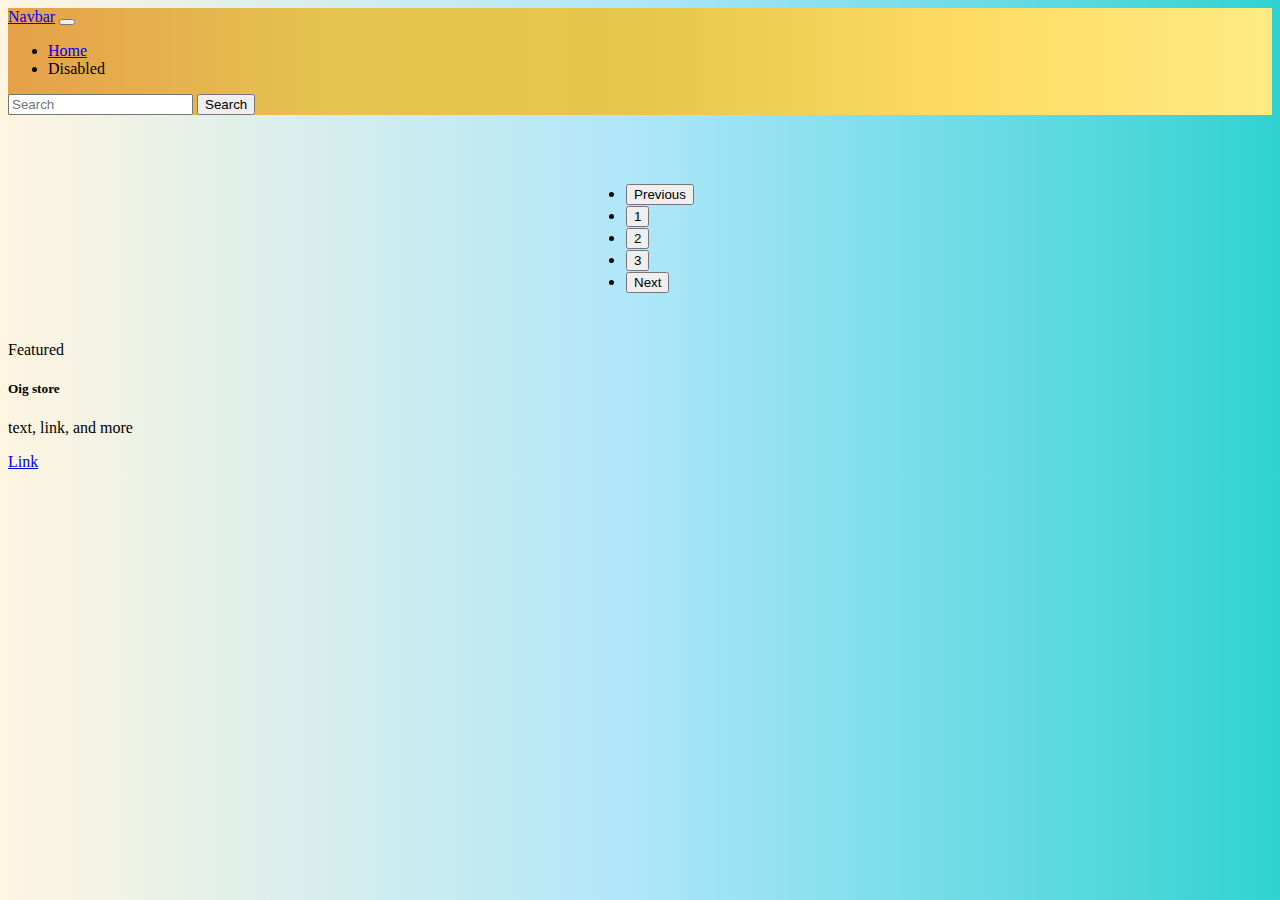
<file: show.html>
<!DOCTYPE html>
<html lang="en">
<head>
    <meta charset="UTF-8">
    <meta name="viewport" content="width=device-width, initial-scale=1.0">
    <title>oig_store</title>
    <link href="https://cdn.jsdelivr.net/npm/bootstrap@5.3.7/dist/css/bootstrap.min.css" rel="stylesheet" integrity="sha384-LN+7fdVzj6u52u30Kp6M/trliBMCMKTyK833zpbD+pXdCLuTusPj697FH4R/5mcr" crossorigin="anonymous">
    <script src="https://cdn.jsdelivr.net/npm/bootstrap@5.3.7/dist/js/bootstrap.bundle.min.js" integrity="sha384-ndDqU0Gzau9qJ1lfW4pNLlhNTkCfHzAVBReH9diLvGRem5+R9g2FzA8ZGN954O5Q" crossorigin="anonymous"></script>
    <!-- Google tag (gtag.js) -->
    <script async src="https://www.googletagmanager.com/gtag/js?id=G-TLT5X1VQLW"></script>
    <script>
      window.dataLayer = window.dataLayer || [];
      function gtag(){dataLayer.push(arguments);}
      gtag('js', new Date());

      gtag('config', 'G-TLT5X1VQLW');
    </script>
</head>
<body style="background-image: linear-gradient(to right, #FFF5E1, #AEE6F9, #30d2d2)">
    <nav class="navbar bg-dark border-bottom border-body" style="background-image: linear-gradient(to right,#E6A049,#E5C350, #E6C749, #ffda63, #FDEB82)">
        <div class="container-fluid">
            <a class="navbar-brand" href="#">Navbar</a>
            <button class="navbar-toggler" type="button" data-bs-toggle="collapse" data-bs-target="#navbarSupportedContent" aria-controls="navbarSupportedContent" aria-expanded="false" aria-label="Toggle navigation">
              <span class="navbar-toggler-icon"></span>
            </button>
            <div class="collapse navbar-collapse" id="navbarSupportedContent">
              <ul class="navbar-nav me-auto mb-2 mb-lg-0">
                <li class="nav-item">
                  <a class="nav-link active" aria-current="page" href="/index.html">Home</a>
                </li>
              </ul>
              <form class="d-flex" role="search">
                <input id="searchInput" class="form-control me-2" type="search" placeholder="Search" aria-label="Search"/>
                <button id="searchBtn" class="btn btn-outline-success" type="submit">Search</button>
              </form>
            </div>
        </div>
    </nav>

    <div class="container w-f text-centers">
        <div id="product" class="row" style="gap: 55px;">

        </div>
    </div>

<div id="carouselExampleAutoplaying" class="carousel slide" data-bs-ride="carousel">
  <div class="carousel-inner" style="background-color: white; width: 1600px; height: 520px;">
    <div class="carousel-item active">
      <img src="" class="d-block w-50" alt="...">
    </div>
    <div class="carousel-item">
      <img src="" class="d-block w-50" alt="...">
    </div>
    <div class="carousel-item">
      <img src="" class="d-block w-50" alt="...">
    </div>
  </div>
  <button class="carousel-control-prev" type="button" data-bs-target="#carouselExampleAutoplaying" data-bs-slide="prev">
    <span class="carousel-control-prev-icon" aria-hidden="true"></span>
    <span class="visually-hidden">Previous</span>
  </button>
  <button class="carousel-control-next" type="button" data-bs-target="#carouselExampleAutoplaying" data-bs-slide="next">
    <span class="carousel-control-next-icon" aria-hidden="true"></span>
    <span class="visually-hidden">Next</span>
  </button>
</div>



<div style="padding: 20px;">
  <h2>Description</h2>
  <p id="des"><span class="placeholder col-12 bg-light"></span></p>

  <h3>Price</h3>
  <p id="price"><span class="placeholder col-12 bg-light"></span></p>

  <div class="card">
    <div class="card-header">
      Featured
    </div>
    <div class="card-body">
      <h5 class="card-title">Special title treatment</h5>
      <p class="card-text">With supporting text below as a natural lead-in to additional content.</p>
      <a href="#" class="btn btn-primary">Go somewhere</a>
    </div>
  </div>
</div>

<script src="show.js"></script>

</body>
</html>
</file>
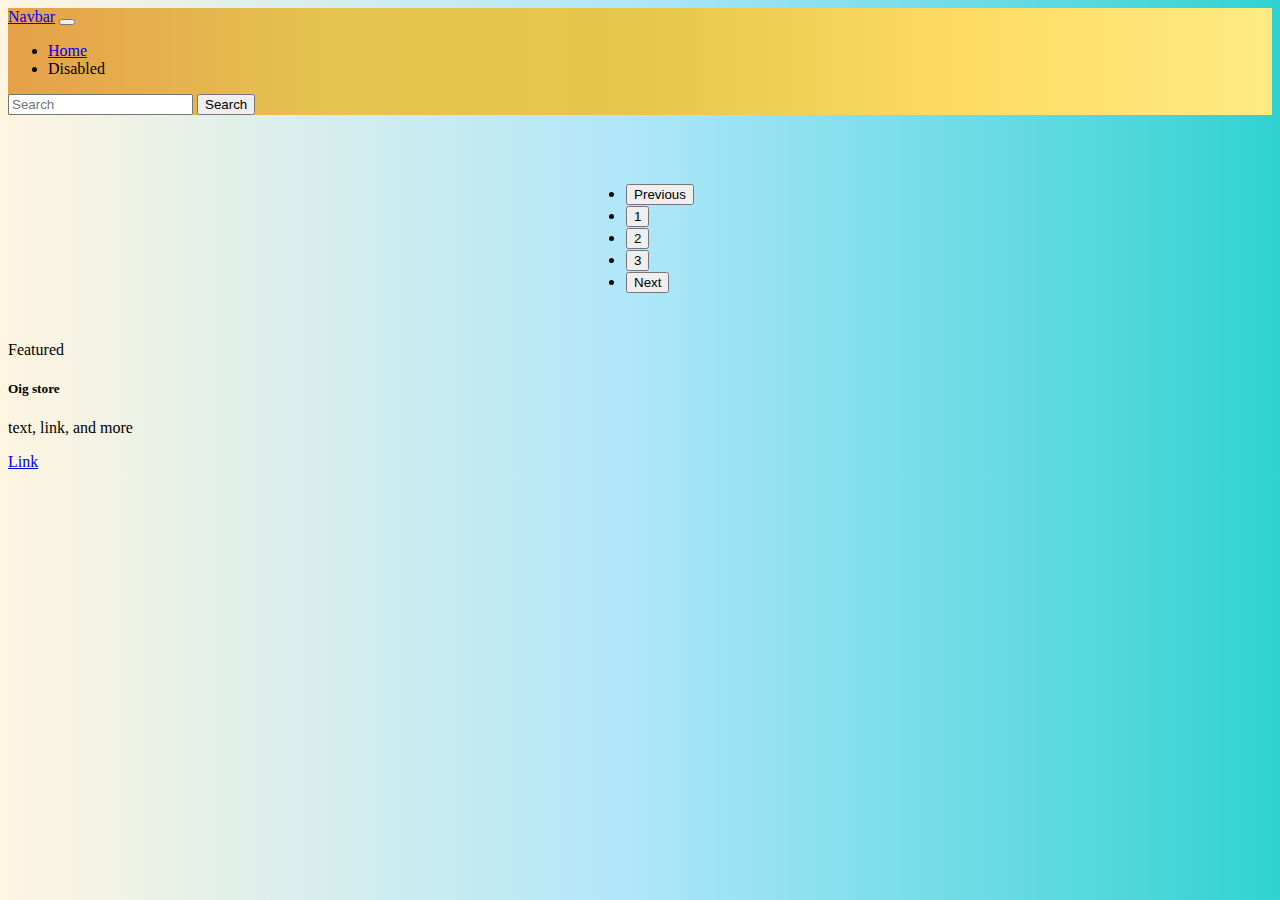
<file: show/show.html>
<!DOCTYPE html>
<html lang="en">
<head>
    <meta charset="UTF-8">
    <meta name="viewport" content="width=device-width, initial-scale=1.0">
    <title>oig_store</title>
    <link href="https://cdn.jsdelivr.net/npm/bootstrap@5.3.7/dist/css/bootstrap.min.css" rel="stylesheet" integrity="sha384-LN+7fdVzj6u52u30Kp6M/trliBMCMKTyK833zpbD+pXdCLuTusPj697FH4R/5mcr" crossorigin="anonymous">
    <script src="https://cdn.jsdelivr.net/npm/bootstrap@5.3.7/dist/js/bootstrap.bundle.min.js" integrity="sha384-ndDqU0Gzau9qJ1lfW4pNLlhNTkCfHzAVBReH9diLvGRem5+R9g2FzA8ZGN954O5Q" crossorigin="anonymous"></script>

</head>
<body style="background-image: linear-gradient(to right, #FFF5E1, #AEE6F9, #30d2d2)">
    <nav class="navbar bg-dark border-bottom border-body" style="background-image: linear-gradient(to right,#E6A049,#E5C350, #E6C749, #ffda63, #FDEB82)">
        <div class="container-fluid">
            <a class="navbar-brand" href="#">Navbar</a>
            <button class="navbar-toggler" type="button" data-bs-toggle="collapse" data-bs-target="#navbarSupportedContent" aria-controls="navbarSupportedContent" aria-expanded="false" aria-label="Toggle navigation">
              <span class="navbar-toggler-icon"></span>
            </button>
            <div class="collapse navbar-collapse" id="navbarSupportedContent">
              <ul class="navbar-nav me-auto mb-2 mb-lg-0">
                <li class="nav-item">
                  <a class="nav-link active" aria-current="page" href="/index.html">Home</a>
                </li>
              </ul>
              <form class="d-flex" role="search">
                <input id="searchInput" class="form-control me-2" type="search" placeholder="Search" aria-label="Search"/>
                <button id="searchBtn" class="btn btn-outline-success" type="submit">Search</button>
              </form>
            </div>
        </div>
    </nav>

    <div class="container w-f text-centers">
        <div id="product" class="row" style="gap: 55px;">

        </div>
    </div>

<div id="carouselExampleAutoplaying" class="carousel slide" data-bs-ride="carousel">
  <div class="carousel-inner" style="background-color: white; width: 1600px; height: 520px;">
    <div class="carousel-item active">
      <img src="" class="d-block w-50" alt="...">
    </div>
    <div class="carousel-item">
      <img src="" class="d-block w-50" alt="...">
    </div>
    <div class="carousel-item">
      <img src="" class="d-block w-50" alt="...">
    </div>
  </div>
  <button class="carousel-control-prev" type="button" data-bs-target="#carouselExampleAutoplaying" data-bs-slide="prev">
    <span class="carousel-control-prev-icon" aria-hidden="true"></span>
    <span class="visually-hidden">Previous</span>
  </button>
  <button class="carousel-control-next" type="button" data-bs-target="#carouselExampleAutoplaying" data-bs-slide="next">
    <span class="carousel-control-next-icon" aria-hidden="true"></span>
    <span class="visually-hidden">Next</span>
  </button>
</div>



<div style="padding: 20px;">
  <h2>Description</h2>
  <p id="des"><span class="placeholder col-12 bg-light"></span></p>

  <h3>Price</h3>
  <p id="price"><span class="placeholder col-12 bg-light"></span></p>

  <div class="card">
    <div class="card-header">
      Featured
    </div>
    <div class="card-body">
      <h5 class="card-title">Special title treatment</h5>
      <p class="card-text">With supporting text below as a natural lead-in to additional content.</p>
      <a href="#" class="btn btn-primary">Go somewhere</a>
    </div>
  </div>
</div>

<script src="show.js"></script>

</body>
</html>
</file>
